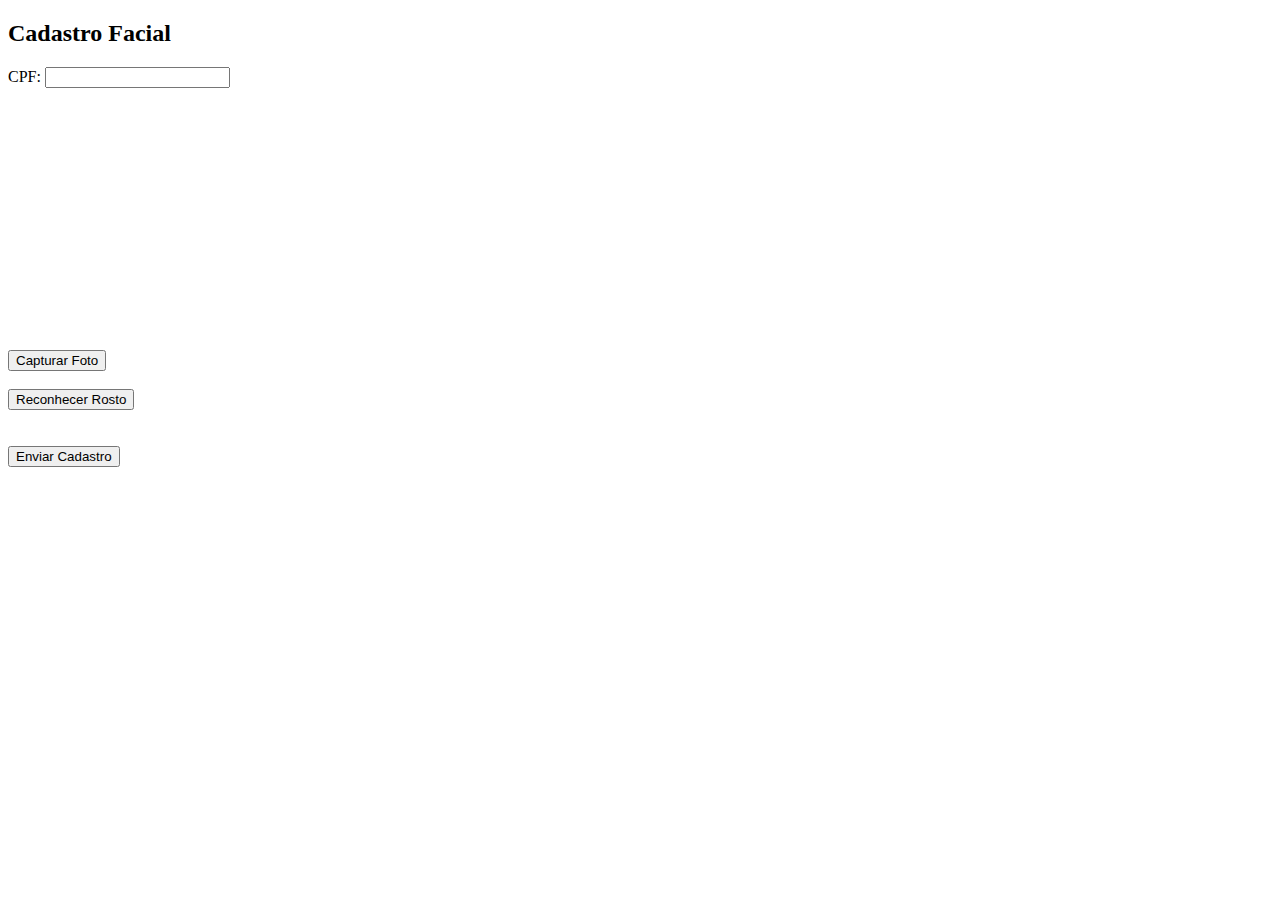
<file: app/frontend.html>
<!DOCTYPE html>
<html lang="pt-br">
<head>
    <meta charset="UTF-8">
    <title>Cadastro Facial</title>
</head>
<body>
    <h2>Cadastro Facial</h2>
    <form id="cadastroForm">
        <label>CPF: <input type="text" id="cpf" required></label><br><br>
        <video id="video" width="320" height="240" autoplay></video><br>
        <button type="button" id="capture">Capturar Foto</button><br><br>
        <button type="button" id="reconhecer">Reconhecer Rosto</button><br><br>
        <canvas id="canvas" width="320" height="240" style="display:none;"></canvas>
        <img id="fotoPreview" style="display:none;"/>
        <br>
        <button type="submit">Enviar Cadastro</button>
    </form>
    <div id="mensagem"></div>
    <script>
        const video = document.getElementById('video');
        const canvas = document.getElementById('canvas');
        const fotoPreview = document.getElementById('fotoPreview');
        const mensagem = document.getElementById('mensagem');
        let imagemBase64 = "";

        // Acessar webcam
        navigator.mediaDevices.getUserMedia({ video: true })
            .then(stream => {
                video.srcObject = stream;
            });

        // Capturar foto
        document.getElementById('capture').onclick = function() {
            canvas.getContext('2d').drawImage(video, 0, 0, canvas.width, canvas.height);
            imagemBase64 = canvas.toDataURL('image/jpeg').split(',')[1];
            fotoPreview.src = 'data:image/jpeg;base64,' + imagemBase64;
            fotoPreview.style.display = 'block';
        };

        // Enviar cadastro
        document.getElementById('cadastroForm').onsubmit = async function(e) {
            e.preventDefault();
            const cpf = document.getElementById('cpf').value;
            if (!imagemBase64) {
                mensagem.innerText = 'Capture uma foto antes de enviar!';
                return;
            }
            const resp = await fetch('http://localhost:8000/cadastro', {
                method: 'POST',
                headers: { 'Content-Type': 'application/json' },
                body: JSON.stringify({ cpf, imagem_base64: imagemBase64 })
            });
            const data = await resp.json();
            mensagem.innerText = data.status === 'recebido' ? 'Cadastro enviado com sucesso!' : 'Erro ao cadastrar.';
        };

        // Reconhecimento facial
        document.getElementById('reconhecer').onclick = async function() {
            canvas.getContext('2d').drawImage(video, 0, 0, canvas.width, canvas.height);
            const imagemBase64Recon = canvas.toDataURL('image/jpeg').split(',')[1];
            mensagem.innerText = 'Reconhecendo...';
            const resp = await fetch('http://localhost:8000/reconhecer', {
                method: 'POST',
                headers: { 'Content-Type': 'application/json' },
                body: JSON.stringify({ imagem_base64: imagemBase64Recon })
            });
            const data = await resp.json();
            if (data.status === 'match') {
                mensagem.innerText = 'Reconhecido! CPF: ' + data.cpf;
            } else if (data.status === 'nao_encontrado') {
                mensagem.innerText = 'Rosto não encontrado no banco.';
            } else {
                mensagem.innerText = data.mensagem || 'Erro no reconhecimento.';
            }
        };
    </script>
</body>
</html>
</file>
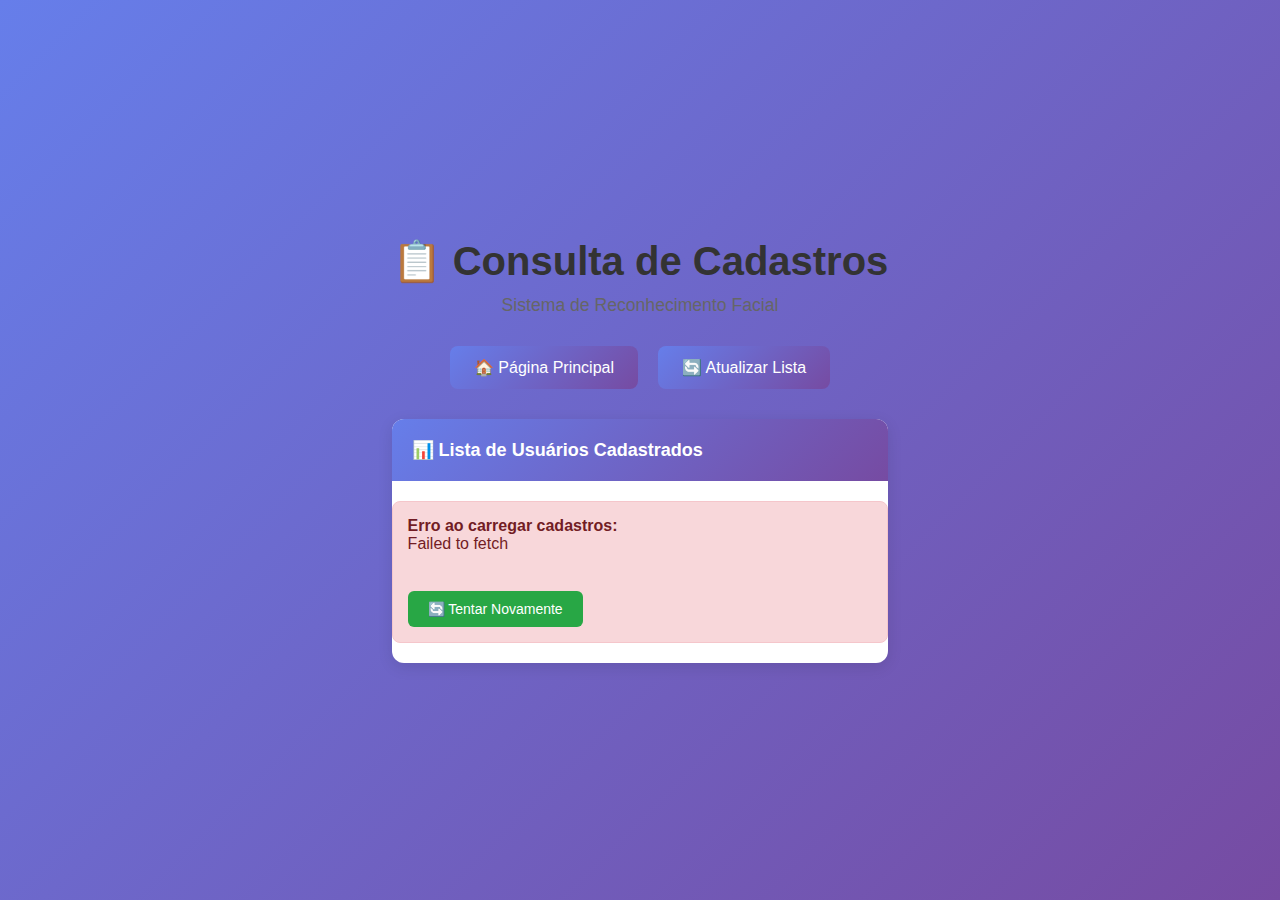
<file: app/static/consulta.html>
<!DOCTYPE html>
<html lang="pt-BR">
<head>
    <meta charset="UTF-8">
    <meta name="viewport" content="width=device-width, initial-scale=1.0">
    <title>Consulta de Cadastros - Sistema de Reconhecimento Facial</title>
    <link rel="stylesheet" href="css/style.css">
    <style>
        .consulta-container {
            max-width: 1200px;
            margin: 0 auto;
            padding: 20px;
        }
        
        .header {
            text-align: center;
            margin-bottom: 30px;
        }
        
        .nav-buttons {
            display: flex;
            justify-content: center;
            gap: 20px;
            margin-bottom: 30px;
        }
        
        .nav-button {
            padding: 12px 24px;
            background: linear-gradient(135deg, #667eea 0%, #764ba2 100%);
            color: white;
            border: none;
            border-radius: 8px;
            cursor: pointer;
            font-size: 16px;
            transition: all 0.3s ease;
            text-decoration: none;
            display: inline-block;
        }
        
        .nav-button:hover {
            transform: translateY(-2px);
            box-shadow: 0 8px 25px rgba(0,0,0,0.2);
        }
        
        .stats {
            display: grid;
            grid-template-columns: repeat(auto-fit, minmax(200px, 1fr));
            gap: 20px;
            margin-bottom: 30px;
        }
        
        .stat-card {
            background: white;
            padding: 20px;
            border-radius: 12px;
            box-shadow: 0 4px 15px rgba(0,0,0,0.1);
            text-align: center;
        }
        
        .stat-number {
            font-size: 2.5em;
            font-weight: bold;
            color: #667eea;
            margin-bottom: 5px;
        }
        
        .stat-label {
            color: #666;
            font-size: 14px;
        }
        
        .usuarios-table {
            background: white;
            border-radius: 12px;
            box-shadow: 0 4px 15px rgba(0,0,0,0.1);
            overflow: hidden;
        }
        
        .table-header {
            background: linear-gradient(135deg, #667eea 0%, #764ba2 100%);
            color: white;
            padding: 20px;
            font-size: 18px;
            font-weight: bold;
        }
        
        .table-content {
            max-height: 500px;
            overflow-y: auto;
        }
        
        .usuario-row {
            display: grid;
            grid-template-columns: 80px 1fr 200px 120px;
            gap: 20px;
            padding: 15px 20px;
            border-bottom: 1px solid #eee;
            align-items: center;
        }
        
        .usuario-row:hover {
            background-color: #f8f9fa;
        }
        
        .usuario-row:last-child {
            border-bottom: none;
        }
        
        .usuario-foto {
            width: 60px;
            height: 60px;
            border-radius: 50%;
            object-fit: cover;
            border: 3px solid #667eea;
        }
        
        .usuario-info {
            display: flex;
            flex-direction: column;
            gap: 5px;
        }
        
        .usuario-cpf {
            font-weight: bold;
            color: #333;
        }
        
        .usuario-id {
            color: #666;
            font-size: 14px;
        }
        
        .usuario-imagem {
            font-size: 12px;
            color: #999;
            word-break: break-all;
        }
        
        .delete-button {
            padding: 8px 16px;
            background: #dc3545;
            color: white;
            border: none;
            border-radius: 6px;
            cursor: pointer;
            font-size: 14px;
            transition: all 0.3s ease;
        }
        
        .delete-button:hover {
            background: #c82333;
            transform: translateY(-1px);
        }
        
        .loading {
            text-align: center;
            padding: 40px;
            color: #666;
        }
        
        .error {
            background: #f8d7da;
            color: #721c24;
            padding: 15px;
            border-radius: 8px;
            margin: 20px 0;
            border: 1px solid #f5c6cb;
        }
        
        .success {
            background: #d4edda;
            color: #155724;
            padding: 15px;
            border-radius: 8px;
            margin: 20px 0;
            border: 1px solid #c3e6cb;
        }
        
        .empty-state {
            text-align: center;
            padding: 60px 20px;
            color: #666;
        }
        
        .empty-state h3 {
            margin-bottom: 10px;
            color: #333;
        }
        
        .refresh-button {
            padding: 10px 20px;
            background: #28a745;
            color: white;
            border: none;
            border-radius: 6px;
            cursor: pointer;
            font-size: 14px;
            margin-top: 20px;
            transition: all 0.3s ease;
        }
        
        .refresh-button:hover {
            background: #218838;
            transform: translateY(-1px);
        }
    </style>
</head>
<body>
    <div class="consulta-container">
        <div class="header">
            <h1>📋 Consulta de Cadastros</h1>
            <p>Sistema de Reconhecimento Facial</p>
        </div>
        
        <div class="nav-buttons">
            <a href="index.html" class="nav-button">🏠 Página Principal</a>
            <button class="nav-button" onclick="carregarUsuarios()">🔄 Atualizar Lista</button>
        </div>
        
        <div id="stats" class="stats" style="display: none;">
            <div class="stat-card">
                <div class="stat-number" id="total-usuarios">0</div>
                <div class="stat-label">Total de Cadastros</div>
            </div>
        </div>
        
        <div id="message"></div>
        
        <div class="usuarios-table">
            <div class="table-header">
                📊 Lista de Usuários Cadastrados
            </div>
            <div class="table-content" id="usuarios-content">
                <div class="loading">
                    <p>Carregando cadastros...</p>
                </div>
            </div>
        </div>
    </div>

    <script>
        // Determinar a porta do servidor baseado no ambiente
        const isDocker = window.location.hostname === 'localhost' && window.location.port === '8000';
        const serverPort = isDocker ? '8000' : '8002';
        const serverUrl = `http://localhost:${serverPort}`;
        
        async function carregarUsuarios() {
            const contentDiv = document.getElementById('usuarios-content');
            const statsDiv = document.getElementById('stats');
            const messageDiv = document.getElementById('message');
            
            // Limpar mensagens anteriores
            messageDiv.innerHTML = '';
            
            // Mostrar loading
            contentDiv.innerHTML = '<div class="loading"><p>Carregando cadastros...</p></div>';
            statsDiv.style.display = 'none';
            
            try {
                const response = await fetch(`${serverUrl}/usuarios`);
                
                if (!response.ok) {
                    throw new Error(`Erro HTTP: ${response.status}`);
                }
                
                const data = await response.json();
                
                if (data.status === 'success') {
                    exibirUsuarios(data.usuarios);
                    atualizarEstatisticas(data.total);
                } else {
                    throw new Error(data.mensagem || 'Erro desconhecido');
                }
                
            } catch (error) {
                console.error('Erro ao carregar usuários:', error);
                contentDiv.innerHTML = `
                    <div class="error">
                        <strong>Erro ao carregar cadastros:</strong><br>
                        ${error.message}<br><br>
                        <button class="refresh-button" onclick="carregarUsuarios()">🔄 Tentar Novamente</button>
                    </div>
                `;
            }
        }
        
        function exibirUsuarios(usuarios) {
            const contentDiv = document.getElementById('usuarios-content');
            
            if (usuarios.length === 0) {
                contentDiv.innerHTML = `
                    <div class="empty-state">
                        <h3>📭 Nenhum cadastro encontrado</h3>
                        <p>Não há usuários cadastrados no sistema.</p>
                        <p>Vá para a página principal para cadastrar novos usuários.</p>
                        <button class="refresh-button" onclick="carregarUsuarios()">🔄 Atualizar</button>
                    </div>
                `;
                return;
            }
            
            let html = '';
            
            usuarios.forEach(usuario => {
                const fotoUrl = usuario.imagem_base64.startsWith('data:') 
                    ? usuario.imagem_base64 
                    : `data:image/jpeg;base64,${usuario.imagem_base64}`;
                
                html += `
                    <div class="usuario-row">
                        <div>
                            <img src="${fotoUrl}" alt="Foto do usuário" class="usuario-foto" 
                                 onerror="this.src='[data-uri]'">
                        </div>
                        <div class="usuario-info">
                            <div class="usuario-cpf">CPF: ${formatarCPF(usuario.cpf)}</div>
                            <div class="usuario-id">ID: ${usuario.id}</div>
                        </div>
                        <div class="usuario-imagem">
                            ${usuario.imagem_base64}
                        </div>
                        <div>
                            <button class="delete-button" onclick="deletarUsuario('${usuario.cpf}')">
                                🗑️ Deletar
                            </button>
                        </div>
                    </div>
                `;
            });
            
            contentDiv.innerHTML = html;
        }
        
        function atualizarEstatisticas(total) {
            const statsDiv = document.getElementById('stats');
            const totalElement = document.getElementById('total-usuarios');
            
            totalElement.textContent = total;
            statsDiv.style.display = 'grid';
        }
        
        async function deletarUsuario(cpf) {
            if (!confirm(`Tem certeza que deseja deletar o usuário com CPF ${formatarCPF(cpf)}?`)) {
                return;
            }
            
            const messageDiv = document.getElementById('message');
            
            try {
                const response = await fetch(`${serverUrl}/usuarios/${cpf}`, {
                    method: 'DELETE'
                });
                
                const data = await response.json();
                
                if (data.status === 'success') {
                    messageDiv.innerHTML = `
                        <div class="success">
                            ✅ ${data.mensagem}
                        </div>
                    `;
                    // Recarregar a lista
                    setTimeout(() => {
                        carregarUsuarios();
                    }, 1000);
                } else {
                    throw new Error(data.mensagem || 'Erro ao deletar usuário');
                }
                
            } catch (error) {
                console.error('Erro ao deletar usuário:', error);
                messageDiv.innerHTML = `
                    <div class="error">
                        ❌ Erro ao deletar usuário: ${error.message}
                    </div>
                `;
            }
        }
        
        function formatarCPF(cpf) {
            // Remove caracteres não numéricos
            const cpfLimpo = cpf.replace(/\D/g, '');
            
            // Aplica a máscara
            return cpfLimpo.replace(/(\d{3})(\d{3})(\d{3})(\d{2})/, '$1.$2.$3-$4');
        }
        
        // Carregar usuários quando a página carregar
        document.addEventListener('DOMContentLoaded', function() {
            carregarUsuarios();
        });
    </script>
</body>
</html>
</file>
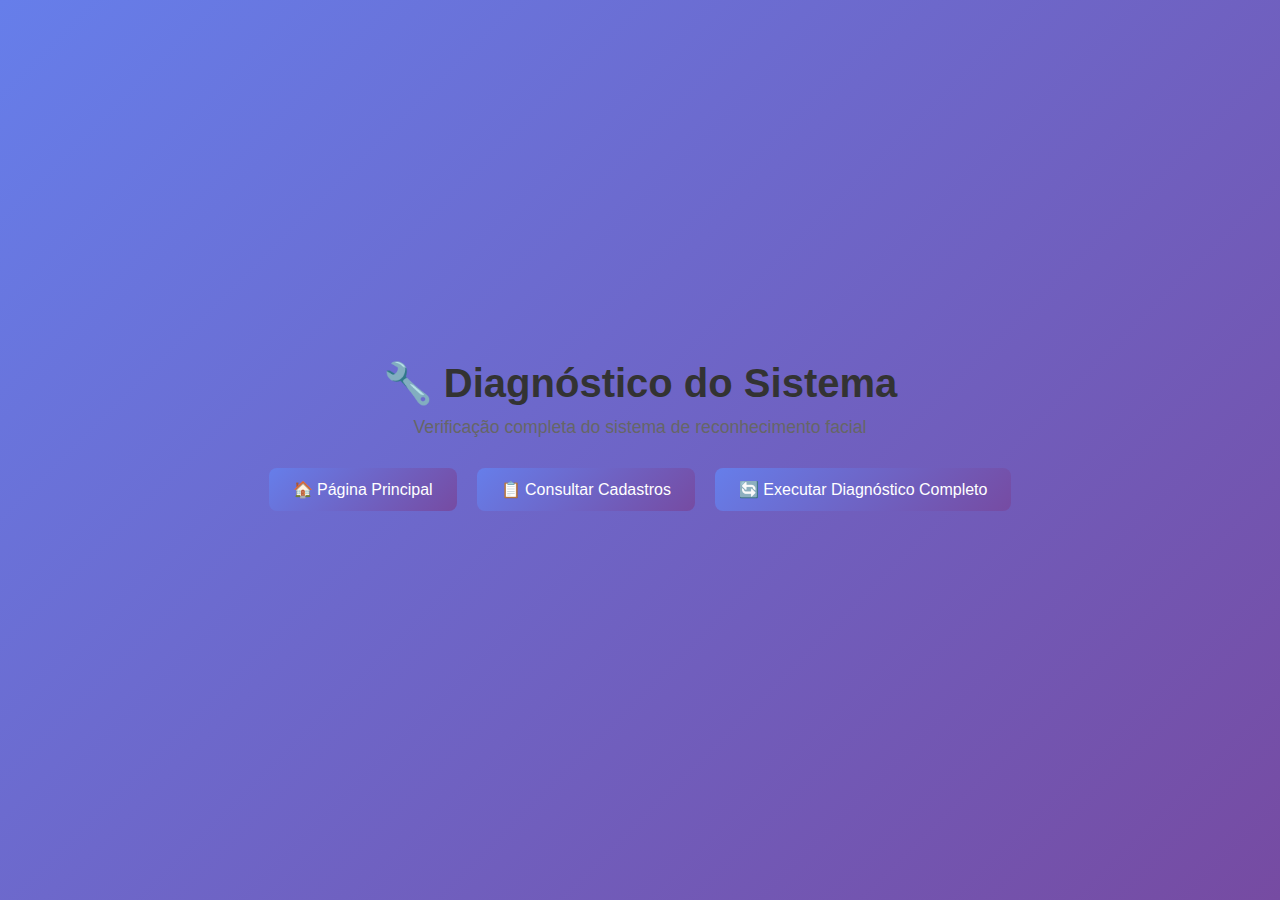
<file: app/static/diagnostico.html>
<!DOCTYPE html>
<html lang="pt-BR">
<head>
    <meta charset="UTF-8">
    <meta name="viewport" content="width=device-width, initial-scale=1.0">
    <title>Diagnóstico - Sistema de Reconhecimento Facial</title>
    <link rel="stylesheet" href="css/style.css">
    <style>
        .diagnostico-container {
            max-width: 1000px;
            margin: 0 auto;
            padding: 20px;
        }
        
        .header {
            text-align: center;
            margin-bottom: 30px;
        }
        
        .nav-buttons {
            display: flex;
            justify-content: center;
            gap: 20px;
            margin-bottom: 30px;
        }
        
        .nav-button {
            padding: 12px 24px;
            background: linear-gradient(135deg, #667eea 0%, #764ba2 100%);
            color: white;
            border: none;
            border-radius: 8px;
            cursor: pointer;
            font-size: 16px;
            transition: all 0.3s ease;
            text-decoration: none;
            display: inline-block;
        }
        
        .nav-button:hover {
            transform: translateY(-2px);
            box-shadow: 0 8px 25px rgba(0,0,0,0.2);
        }
        
        .test-section {
            background: white;
            border-radius: 12px;
            box-shadow: 0 4px 15px rgba(0,0,0,0.1);
            margin-bottom: 20px;
            overflow: hidden;
        }
        
        .test-header {
            background: linear-gradient(135deg, #667eea 0%, #764ba2 100%);
            color: white;
            padding: 15px 20px;
            font-size: 16px;
            font-weight: bold;
        }
        
        .test-content {
            padding: 20px;
        }
        
        .test-result {
            display: flex;
            align-items: center;
            gap: 10px;
            margin-bottom: 10px;
            padding: 10px;
            border-radius: 6px;
        }
        
        .test-result.success {
            background: #d4edda;
            color: #155724;
            border: 1px solid #c3e6cb;
        }
        
        .test-result.error {
            background: #f8d7da;
            color: #721c24;
            border: 1px solid #f5c6cb;
        }
        
        .test-result.warning {
            background: #fff3cd;
            color: #856404;
            border: 1px solid #ffeaa7;
        }
        
        .test-result.info {
            background: #d1ecf1;
            color: #0c5460;
            border: 1px solid #bee5eb;
        }
        
        .status-icon {
            font-size: 20px;
        }
        
        .test-button {
            padding: 8px 16px;
            background: #28a745;
            color: white;
            border: none;
            border-radius: 6px;
            cursor: pointer;
            font-size: 14px;
            margin: 5px;
            transition: all 0.3s ease;
        }
        
        .test-button:hover {
            background: #218838;
            transform: translateY(-1px);
        }
        
        .test-button:disabled {
            background: #6c757d;
            cursor: not-allowed;
            transform: none;
        }
        
        .log-area {
            background: #f8f9fa;
            border: 1px solid #dee2e6;
            border-radius: 6px;
            padding: 15px;
            font-family: monospace;
            font-size: 12px;
            max-height: 200px;
            overflow-y: auto;
            margin-top: 10px;
        }
        
        .progress-bar {
            width: 100%;
            height: 20px;
            background: #e9ecef;
            border-radius: 10px;
            overflow: hidden;
            margin: 10px 0;
        }
        
        .progress-fill {
            height: 100%;
            background: linear-gradient(90deg, #28a745, #20c997);
            transition: width 0.3s ease;
            width: 0%;
        }
    </style>
</head>
<body>
    <div class="diagnostico-container">
        <div class="header">
            <h1>🔧 Diagnóstico do Sistema</h1>
            <p>Verificação completa do sistema de reconhecimento facial</p>
        </div>
        
        <div class="nav-buttons">
            <a href="index.html" class="nav-button">🏠 Página Principal</a>
            <a href="consulta.html" class="nav-button">📋 Consultar Cadastros</a>
            <button class="nav-button" onclick="executarDiagnosticoCompleto()">🔄 Executar Diagnóstico Completo</button>
        </div>
        
        <div id="results"></div>
    </div>

    <script>
        // Determinar a porta do servidor baseado no ambiente
        const isDocker = window.location.hostname === 'localhost' && window.location.port === '8000';
        const serverPort = isDocker ? '8000' : '8002';
        const serverUrl = `http://localhost:${serverPort}`;
        
        let testResults = [];
        
        function addResult(section, status, message, details = '') {
            const statusClass = status === 'success' ? 'success' : 
                              status === 'error' ? 'error' : 
                              status === 'warning' ? 'warning' : 'info';
            
            const statusIcon = status === 'success' ? '✅' : 
                             status === 'error' ? '❌' : 
                             status === 'warning' ? '⚠️' : 'ℹ️';
            
            testResults.push({ section, status, message, details });
            
            const resultsDiv = document.getElementById('results');
            const sectionDiv = resultsDiv.querySelector(`[data-section="${section}"]`) || createSection(section);
            
            const resultDiv = document.createElement('div');
            resultDiv.className = `test-result ${statusClass}`;
            resultDiv.innerHTML = `
                <span class="status-icon">${statusIcon}</span>
                <span>${message}</span>
            `;
            
            if (details) {
                resultDiv.innerHTML += `<div class="log-area">${details}</div>`;
            }
            
            sectionDiv.querySelector('.test-content').appendChild(resultDiv);
        }
        
        function createSection(sectionName) {
            const resultsDiv = document.getElementById('results');
            const sectionDiv = document.createElement('div');
            sectionDiv.className = 'test-section';
            sectionDiv.setAttribute('data-section', sectionName);
            
            const sectionTitles = {
                'server': '🌐 Servidor Backend',
                'face-api': '🤖 Face-API.js',
                'camera': '📹 Câmera',
                'database': '🗄️ Banco de Dados',
                'endpoints': '🔗 Endpoints da API',
                'navigation': '🧭 Navegação'
            };
            
            sectionDiv.innerHTML = `
                <div class="test-header">${sectionTitles[sectionName] || sectionName}</div>
                <div class="test-content"></div>
            `;
            
            resultsDiv.appendChild(sectionDiv);
            return sectionDiv;
        }
        
        async function testServer() {
            addResult('server', 'info', 'Testando conectividade com o servidor...');
            
            try {
                const response = await fetch(`${serverUrl}/`, { 
                    method: 'GET',
                    timeout: 5000 
                });
                
                if (response.ok) {
                    addResult('server', 'success', `Servidor respondendo na porta ${serverPort}`);
                } else {
                    addResult('server', 'error', `Servidor retornou status ${response.status}`);
                }
            } catch (error) {
                addResult('server', 'error', `Erro de conexão: ${error.message}`, 
                    `URL testada: ${serverUrl}<br>Verifique se o servidor está rodando.`);
            }
        }
        
        async function testFaceAPI() {
            addResult('face-api', 'info', 'Verificando Face-API.js...');
            
            if (typeof faceapi === 'undefined') {
                addResult('face-api', 'error', 'Face-API.js não está carregado', 
                    'A biblioteca face-api.js não foi carregada. Isso pode ser devido a:<br>' +
                    '• Problemas de conectividade com a internet<br>' +
                    '• Bloqueio de CDN pelo navegador<br>' +
                    '• Erro no carregamento da biblioteca');
                return;
            }
            
            addResult('face-api', 'success', 'Face-API.js carregado');
            
            try {
                // Testar carregamento de modelos
                addResult('face-api', 'info', 'Testando carregamento de modelos...');
                
                await faceapi.nets.tinyFaceDetector.loadFromUri('https://cdn.jsdelivr.net/npm/face-api.js/weights');
                addResult('face-api', 'success', 'Modelo TinyFaceDetector carregado com sucesso');
                
            } catch (error) {
                addResult('face-api', 'warning', 'Erro ao carregar modelos', 
                    `Erro: ${error.message}<br>O sistema funcionará em modo manual.`);
            }
        }
        
        async function testCamera() {
            addResult('camera', 'info', 'Testando acesso à câmera...');
            
            try {
                const stream = await navigator.mediaDevices.getUserMedia({ 
                    video: { 
                        width: { ideal: 640 },
                        height: { ideal: 480 }
                    } 
                });
                
                addResult('camera', 'success', 'Câmera acessível');
                
                // Parar o stream
                stream.getTracks().forEach(track => track.stop());
                
            } catch (error) {
                addResult('camera', 'error', 'Erro ao acessar câmera', 
                    `Erro: ${error.message}<br>Verifique as permissões do navegador.`);
            }
        }
        
        async function testDatabase() {
            addResult('database', 'info', 'Testando conexão com banco de dados...');
            
            try {
                const response = await fetch(`${serverUrl}/usuarios`);
                
                if (response.ok) {
                    const data = await response.json();
                    addResult('database', 'success', `Banco de dados acessível - ${data.total} usuários cadastrados`);
                } else {
                    addResult('database', 'error', `Erro no banco de dados: ${response.status}`);
                }
            } catch (error) {
                addResult('database', 'error', 'Erro ao conectar com banco de dados', 
                    `Erro: ${error.message}`);
            }
        }
        
        async function testEndpoints() {
            addResult('endpoints', 'info', 'Testando endpoints da API...');
            
            const endpoints = [
                { path: '/', name: 'Página Principal' },
                { path: '/consulta', name: 'Página de Consulta' },
                { path: '/usuarios', name: 'Listar Usuários' },
                { path: '/cadastro', name: 'Cadastro (POST)' },
                { path: '/reconhecer', name: 'Reconhecimento (POST)' }
            ];
            
            for (const endpoint of endpoints) {
                try {
                    const method = endpoint.path.includes('cadastro') || endpoint.path.includes('reconhecer') ? 'POST' : 'GET';
                    const response = await fetch(`${serverUrl}${endpoint.path}`, { 
                        method,
                        headers: method === 'POST' ? { 'Content-Type': 'application/json' } : {},
                        body: method === 'POST' ? JSON.stringify({}) : undefined
                    });
                    
                    if (response.ok || response.status === 405) { // 405 = Method Not Allowed (normal para GET em POST endpoints)
                        addResult('endpoints', 'success', `${endpoint.name}: OK`);
                    } else {
                        addResult('endpoints', 'warning', `${endpoint.name}: ${response.status}`);
                    }
                } catch (error) {
                    addResult('endpoints', 'error', `${endpoint.name}: Erro`, error.message);
                }
            }
        }
        
        async function testNavigation() {
            addResult('navigation', 'info', 'Testando navegação...');
            
            // Testar se as páginas existem
            const pages = [
                { url: 'index.html', name: 'Página Principal' },
                { url: 'consulta.html', name: 'Página de Consulta' }
            ];
            
            for (const page of pages) {
                try {
                    const response = await fetch(page.url);
                    if (response.ok) {
                        addResult('navigation', 'success', `${page.name}: Acessível`);
                    } else {
                        addResult('navigation', 'error', `${page.name}: ${response.status}`);
                    }
                } catch (error) {
                    addResult('navigation', 'error', `${page.name}: Erro`, error.message);
                }
            }
        }
        
        async function executarDiagnosticoCompleto() {
            // Limpar resultados anteriores
            document.getElementById('results').innerHTML = '';
            testResults = [];
            
            addResult('general', 'info', '🚀 Iniciando diagnóstico completo...');
            
            // Executar testes em sequência
            await testServer();
            await testFaceAPI();
            await testCamera();
            await testDatabase();
            await testEndpoints();
            await testNavigation();
            
            // Resumo final
            const successCount = testResults.filter(r => r.status === 'success').length;
            const errorCount = testResults.filter(r => r.status === 'error').length;
            const warningCount = testResults.filter(r => r.status === 'warning').length;
            
            addResult('general', 'info', `📊 Resumo: ${successCount} ✅ | ${warningCount} ⚠️ | ${errorCount} ❌`);
            
            if (errorCount === 0) {
                addResult('general', 'success', '🎉 Sistema funcionando corretamente!');
            } else {
                addResult('general', 'warning', '⚠️ Alguns problemas foram detectados. Verifique os resultados acima.');
            }
        }
        
        // Executar diagnóstico automaticamente quando a página carregar
        document.addEventListener('DOMContentLoaded', function() {
            setTimeout(executarDiagnosticoCompleto, 1000);
        });
    </script>
</body>
</html>
</file>
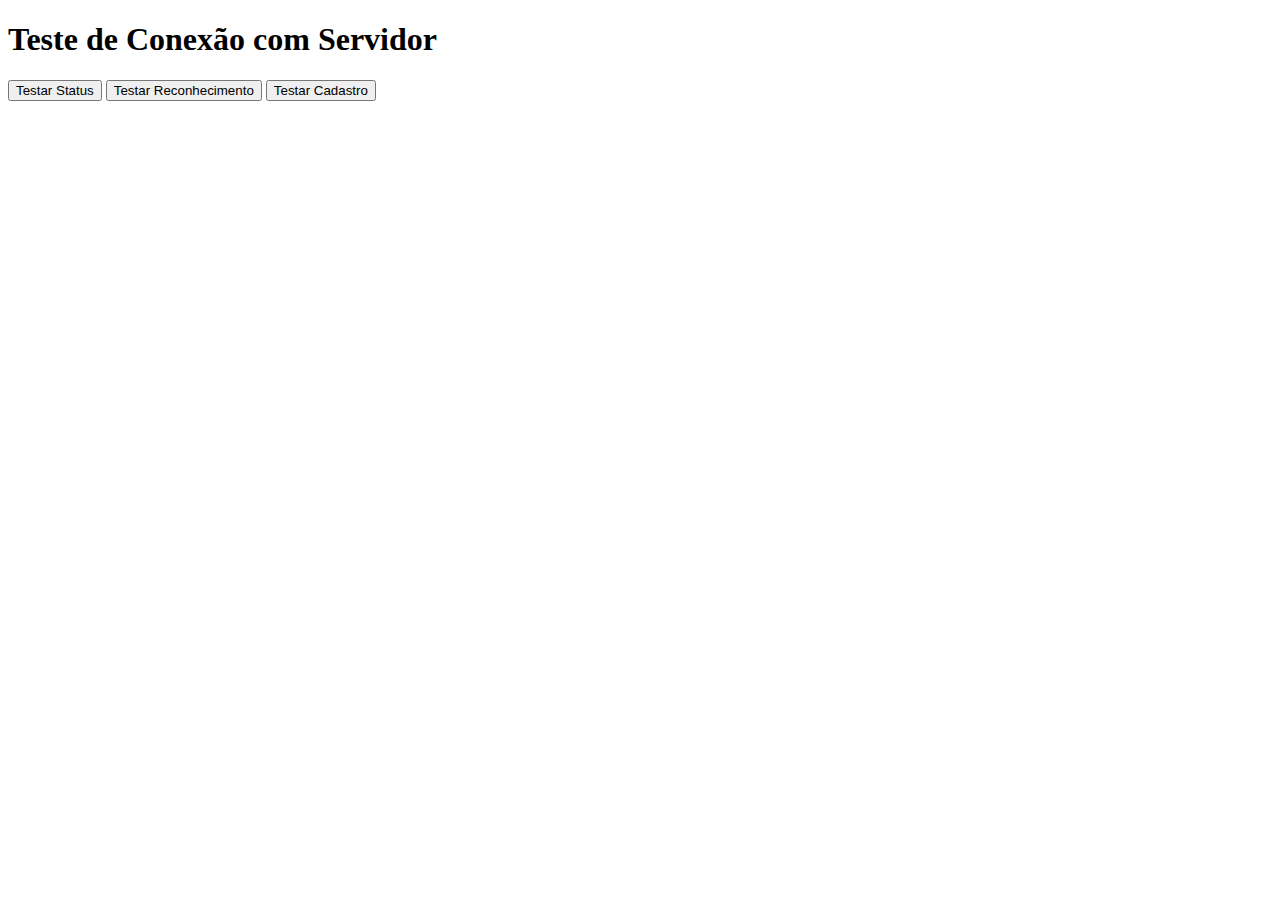
<file: app/static/test_server.html>
<!DOCTYPE html>
<html>
<head>
    <title>Teste de Conexão</title>
</head>
<body>
    <h1>Teste de Conexão com Servidor</h1>
    
    <button onclick="testStatus()">Testar Status</button>
    <button onclick="testReconhecer()">Testar Reconhecimento</button>
    <button onclick="testCadastro()">Testar Cadastro</button>
    
    <div id="result"></div>
    
    <script>
        async function testStatus() {
            try {
                const response = await fetch('http://localhost:8002/status');
                const data = await response.json();
                document.getElementById('result').innerHTML = '<pre>' + JSON.stringify(data, null, 2) + '</pre>';
            } catch (error) {
                document.getElementById('result').innerHTML = '<p style="color: red;">Erro: ' + error.message + '</p>';
            }
        }
        
        async function testReconhecer() {
            try {
                const response = await fetch('http://localhost:8002/reconhecer', {
                    method: 'POST',
                    headers: { 'Content-Type': 'application/json' },
                    body: JSON.stringify({ imagem_base64: 'teste' })
                });
                const data = await response.json();
                document.getElementById('result').innerHTML = '<pre>' + JSON.stringify(data, null, 2) + '</pre>';
            } catch (error) {
                document.getElementById('result').innerHTML = '<p style="color: red;">Erro: ' + error.message + '</p>';
            }
        }
        
        async function testCadastro() {
            try {
                const response = await fetch('http://localhost:8002/cadastro', {
                    method: 'POST',
                    headers: { 'Content-Type': 'application/json' },
                    body: JSON.stringify({ 
                        cpf: '12345678901',
                        imagem_base64: 'teste' 
                    })
                });
                const data = await response.json();
                document.getElementById('result').innerHTML = '<pre>' + JSON.stringify(data, null, 2) + '</pre>';
            } catch (error) {
                document.getElementById('result').innerHTML = '<p style="color: red;">Erro: ' + error.message + '</p>';
            }
        }
    </script>
</body>
</html>
</file>
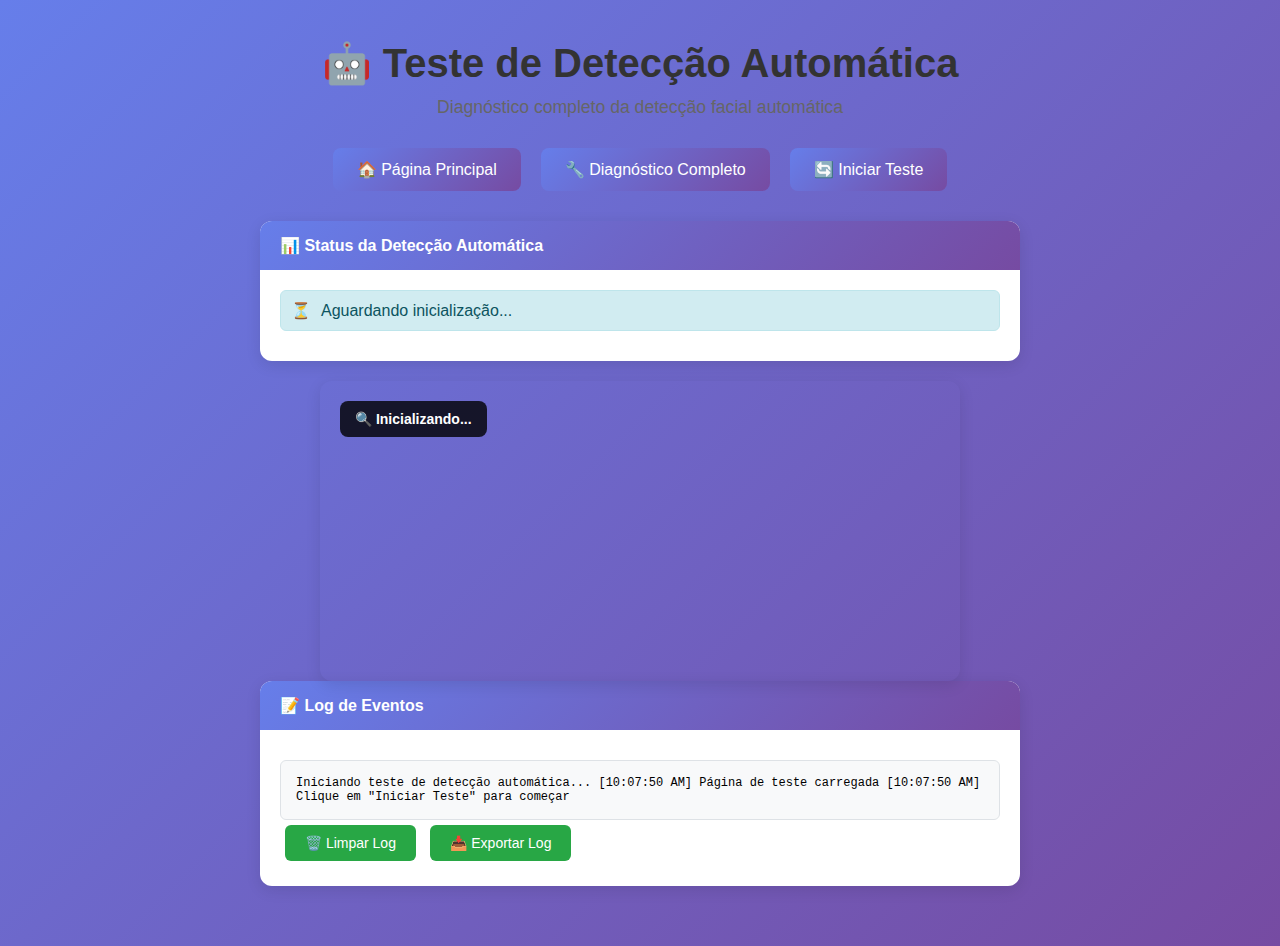
<file: app/static/teste_deteccao.html>
<!DOCTYPE html>
<html lang="pt-BR">
<head>
    <meta charset="UTF-8">
    <meta name="viewport" content="width=device-width, initial-scale=1.0">
    <title>Teste de Detecção Automática - Sistema de Reconhecimento Facial</title>
    <link rel="stylesheet" href="css/style.css">
    <style>
        .teste-container {
            max-width: 800px;
            margin: 0 auto;
            padding: 20px;
        }
        
        .header {
            text-align: center;
            margin-bottom: 30px;
        }
        
        .nav-buttons {
            display: flex;
            justify-content: center;
            gap: 20px;
            margin-bottom: 30px;
        }
        
        .nav-button {
            padding: 12px 24px;
            background: linear-gradient(135deg, #667eea 0%, #764ba2 100%);
            color: white;
            border: none;
            border-radius: 8px;
            cursor: pointer;
            font-size: 16px;
            transition: all 0.3s ease;
            text-decoration: none;
            display: inline-block;
        }
        
        .nav-button:hover {
            transform: translateY(-2px);
            box-shadow: 0 8px 25px rgba(0,0,0,0.2);
        }
        
        .status-panel {
            background: white;
            border-radius: 12px;
            box-shadow: 0 4px 15px rgba(0,0,0,0.1);
            margin-bottom: 20px;
            overflow: hidden;
        }
        
        .status-header {
            background: linear-gradient(135deg, #667eea 0%, #764ba2 100%);
            color: white;
            padding: 15px 20px;
            font-size: 16px;
            font-weight: bold;
        }
        
        .status-content {
            padding: 20px;
        }
        
        .status-item {
            display: flex;
            align-items: center;
            gap: 10px;
            margin-bottom: 10px;
            padding: 10px;
            border-radius: 6px;
        }
        
        .status-item.success {
            background: #d4edda;
            color: #155724;
            border: 1px solid #c3e6cb;
        }
        
        .status-item.error {
            background: #f8d7da;
            color: #721c24;
            border: 1px solid #f5c6cb;
        }
        
        .status-item.warning {
            background: #fff3cd;
            color: #856404;
            border: 1px solid #ffeaa7;
        }
        
        .status-item.info {
            background: #d1ecf1;
            color: #0c5460;
            border: 1px solid #bee5eb;
        }
        
        .camera-container {
            position: relative;
            width: 100%;
            max-width: 640px;
            margin: 0 auto;
            border-radius: 12px;
            overflow: hidden;
            box-shadow: 0 4px 15px rgba(0,0,0,0.1);
        }
        
        .camera-container video {
            width: 100%;
            height: auto;
            display: block;
        }
        
        .camera-container canvas {
            position: absolute;
            top: 0;
            left: 0;
            width: 100%;
            height: 100%;
            pointer-events: none;
        }
        
        .face-indicator {
            position: absolute;
            top: 20px;
            left: 20px;
            background: rgba(0,0,0,0.8);
            color: white;
            padding: 10px 15px;
            border-radius: 8px;
            font-size: 14px;
            z-index: 10;
        }
        
        .face-indicator.detected {
            background: rgba(40, 167, 69, 0.9);
        }
        
        .face-indicator.processing {
            background: rgba(255, 193, 7, 0.9);
        }
        
        .log-area {
            background: #f8f9fa;
            border: 1px solid #dee2e6;
            border-radius: 6px;
            padding: 15px;
            font-family: monospace;
            font-size: 12px;
            max-height: 200px;
            overflow-y: auto;
            margin-top: 10px;
        }
        
        .test-button {
            padding: 10px 20px;
            background: #28a745;
            color: white;
            border: none;
            border-radius: 6px;
            cursor: pointer;
            font-size: 14px;
            margin: 5px;
            transition: all 0.3s ease;
        }
        
        .test-button:hover {
            background: #218838;
            transform: translateY(-1px);
        }
        
        .test-button:disabled {
            background: #6c757d;
            cursor: not-allowed;
            transform: none;
        }
    </style>
</head>
<body>
    <div class="teste-container">
        <div class="header">
            <h1>🤖 Teste de Detecção Automática</h1>
            <p>Diagnóstico completo da detecção facial automática</p>
        </div>
        
        <div class="nav-buttons">
            <a href="index.html" class="nav-button">🏠 Página Principal</a>
            <a href="diagnostico.html" class="nav-button">🔧 Diagnóstico Completo</a>
            <button class="nav-button" onclick="iniciarTeste()">🔄 Iniciar Teste</button>
        </div>
        
        <div class="status-panel">
            <div class="status-header">
                📊 Status da Detecção Automática
            </div>
            <div class="status-content" id="status-content">
                <div class="status-item info">
                    <span>⏳</span>
                    <span>Aguardando inicialização...</span>
                </div>
            </div>
        </div>
        
        <div class="camera-container">
            <video id="video" autoplay muted></video>
            <canvas id="canvas" class="face-canvas"></canvas>
            <div class="face-indicator" id="faceIndicator">
                <div class="face-status">🔍 Inicializando...</div>
            </div>
        </div>
        
        <div class="status-panel">
            <div class="status-header">
                📝 Log de Eventos
            </div>
            <div class="status-content">
                <div class="log-area" id="log-area">
                    Iniciando teste de detecção automática...
                </div>
                <button class="test-button" onclick="limparLog()">🗑️ Limpar Log</button>
                <button class="test-button" onclick="exportarLog()">📥 Exportar Log</button>
            </div>
        </div>
    </div>

    <script>
        let currentStream = null;
        let faceDetectionInterval = null;
        let logMessages = [];
        
        function addLog(message, type = 'info') {
            const timestamp = new Date().toLocaleTimeString();
            const logEntry = `[${timestamp}] ${message}`;
            logMessages.push(logEntry);
            
            const logArea = document.getElementById('log-area');
            logArea.innerHTML += logEntry + '\n';
            logArea.scrollTop = logArea.scrollHeight;
            
            console.log(logEntry);
        }
        
        function updateStatus(message, type = 'info') {
            const statusContent = document.getElementById('status-content');
            const statusItem = document.createElement('div');
            statusItem.className = `status-item ${type}`;
            
            const icon = type === 'success' ? '✅' : 
                        type === 'error' ? '❌' : 
                        type === 'warning' ? '⚠️' : 'ℹ️';
            
            statusItem.innerHTML = `<span>${icon}</span><span>${message}</span>`;
            statusContent.appendChild(statusItem);
        }
        
        function limparLog() {
            logMessages = [];
            document.getElementById('log-area').innerHTML = '';
        }
        
        function exportarLog() {
            const logText = logMessages.join('\n');
            const blob = new Blob([logText], { type: 'text/plain' });
            const url = URL.createObjectURL(blob);
            const a = document.createElement('a');
            a.href = url;
            a.download = 'detection-test-log.txt';
            a.click();
            URL.revokeObjectURL(url);
        }
        
        async function initCamera() {
            try {
                addLog('Iniciando acesso à câmera...');
                
                if (currentStream) {
                    currentStream.getTracks().forEach(track => track.stop());
                }

                const stream = await navigator.mediaDevices.getUserMedia({ 
                    video: { 
                        width: { ideal: 640 },
                        height: { ideal: 480 },
                        facingMode: 'user'
                    } 
                });
                
                const video = document.getElementById('video');
                video.srcObject = stream;
                currentStream = stream;
                
                addLog('Câmera inicializada com sucesso');
                updateStatus('Câmera conectada', 'success');
                
                return true;
            } catch (error) {
                addLog(`Erro ao acessar câmera: ${error.message}`, 'error');
                updateStatus('Erro na câmera', 'error');
                return false;
            }
        }
        
        async function initFaceAPI() {
            try {
                addLog('Verificando Face-API.js...');
                
                if (typeof faceapi === 'undefined') {
                    addLog('Face-API.js não encontrado, tentando carregar...');
                    updateStatus('Face-API.js não encontrado', 'warning');
                    
                    const cdnSources = [
                        'https://cdn.jsdelivr.net/npm/face-api.js@0.22.2/dist/face-api.min.js',
                        'https://unpkg.com/face-api.js@0.22.2/dist/face-api.min.js',
                        'https://cdn.jsdelivr.net/npm/face-api.js/dist/face-api.min.js',
                        'https://unpkg.com/face-api.js/dist/face-api.min.js'
                    ];
                    
                    for (const cdnUrl of cdnSources) {
                        try {
                            addLog(`Tentando carregar de: ${cdnUrl}`);
                            const script = document.createElement('script');
                            script.src = cdnUrl;
                            script.async = true;
                            
                            await new Promise((resolve, reject) => {
                                script.onload = resolve;
                                script.onerror = reject;
                                document.head.appendChild(script);
                            });
                            
                            addLog('Face-API.js carregado com sucesso');
                            break;
                        } catch (error) {
                            addLog(`Falha ao carregar de ${cdnUrl}: ${error.message}`);
                            continue;
                        }
                    }
                }
                
                if (typeof faceapi === 'undefined') {
                    throw new Error('Face-API.js não pôde ser carregado');
                }
                
                addLog('Carregando modelos de detecção...');
                
                // Tentar diferentes CDNs para modelos
                const modelUrls = [
                    'https://cdn.jsdelivr.net/npm/face-api.js/weights',
                    'https://unpkg.com/face-api.js/weights',
                    'https://raw.githubusercontent.com/justadudewhohacks/face-api.js/master/weights'
                ];
                
                let modelLoaded = false;
                for (const modelUrl of modelUrls) {
                    try {
                        addLog(`Carregando modelo de: ${modelUrl}`);
                        await faceapi.nets.tinyFaceDetector.loadFromUri(modelUrl);
                        addLog('Modelo carregado com sucesso');
                        modelLoaded = true;
                        break;
                    } catch (error) {
                        addLog(`Falha ao carregar modelo de ${modelUrl}: ${error.message}`);
                        continue;
                    }
                }
                
                if (modelLoaded) {
                    updateStatus('Face-API.js carregado', 'success');
                    return true;
                } else {
                    throw new Error('Não foi possível carregar modelos');
                }
                
            } catch (error) {
                addLog(`Erro no Face-API.js: ${error.message}`, 'error');
                updateStatus('Face-API.js falhou', 'error');
                return false;
            }
        }
        
        async function startFaceDetection() {
            const video = document.getElementById('video');
            const canvas = document.getElementById('canvas');
            const indicator = document.getElementById('faceIndicator');
            
            // Aguardar o vídeo carregar
            await new Promise(resolve => {
                video.addEventListener('loadeddata', resolve, { once: true });
            });

            // Configurar canvas
            canvas.width = video.videoWidth;
            canvas.height = video.videoHeight;
            const ctx = canvas.getContext('2d');

            addLog('Iniciando detecção facial...');
            updateStatus('Detecção ativa', 'success');

            // Iniciar detecção contínua
            faceDetectionInterval = setInterval(async () => {
                if (video.paused || video.ended) return;

                try {
                    // Detectar rostos
                    const detections = await faceapi.detectAllFaces(video, new faceapi.TinyFaceDetectorOptions());

                    // Limpar canvas
                    ctx.clearRect(0, 0, canvas.width, canvas.height);

                    if (detections && detections.length > 0) {
                        // Rosto detectado
                        indicator.classList.add('detected');
                        indicator.classList.remove('processing');
                        indicator.querySelector('.face-status').innerHTML = `✅ ${detections.length} rosto(s) detectado(s)`;

                        // Desenhar retângulos
                        detections.forEach(detection => {
                            const box = detection.box || detection.detection?.box;
                            if (box) {
                                ctx.strokeStyle = '#28a745';
                                ctx.lineWidth = 2;
                                ctx.strokeRect(box.x, box.y, box.width, box.height);
                            }
                        });

                        addLog(`Detectado(s) ${detections.length} rosto(s)`, 'success');
                    } else {
                        // Nenhum rosto detectado
                        indicator.classList.remove('detected', 'processing');
                        indicator.querySelector('.face-status').innerHTML = '🔍 Procurando rosto...';
                    }
                } catch (error) {
                    addLog(`Erro na detecção: ${error.message}`, 'error');
                    indicator.classList.remove('detected', 'processing');
                    indicator.querySelector('.face-status').innerHTML = '❌ Erro na detecção';
                }
            }, 200);
        }
        
        function stopFaceDetection() {
            if (faceDetectionInterval) {
                clearInterval(faceDetectionInterval);
                faceDetectionInterval = null;
                addLog('Detecção parada');
            }
        }
        
        async function iniciarTeste() {
            addLog('=== INICIANDO TESTE DE DETECÇÃO AUTOMÁTICA ===');
            
            // Limpar status anterior
            document.getElementById('status-content').innerHTML = '';
            
            // Teste 1: Câmera
            const cameraOk = await initCamera();
            if (!cameraOk) {
                addLog('Teste falhou: Câmera não disponível', 'error');
                return;
            }
            
            // Teste 2: Face-API.js
            const faceApiOk = await initFaceAPI();
            if (!faceApiOk) {
                addLog('Teste falhou: Face-API.js não disponível', 'error');
                updateStatus('Use modo manual', 'warning');
                return;
            }
            
            // Teste 3: Detecção
            await startFaceDetection();
            
            addLog('=== TESTE INICIADO COM SUCESSO ===');
            addLog('Posicione seu rosto na câmera para testar a detecção automática');
        }
        
        // Inicializar quando a página carregar
        document.addEventListener('DOMContentLoaded', function() {
            addLog('Página de teste carregada');
            addLog('Clique em "Iniciar Teste" para começar');
        });
        
        // Limpar recursos quando a página for fechada
        window.addEventListener('beforeunload', function() {
            stopFaceDetection();
            if (currentStream) {
                currentStream.getTracks().forEach(track => track.stop());
            }
        });
    </script>
</body>
</html>
</file>
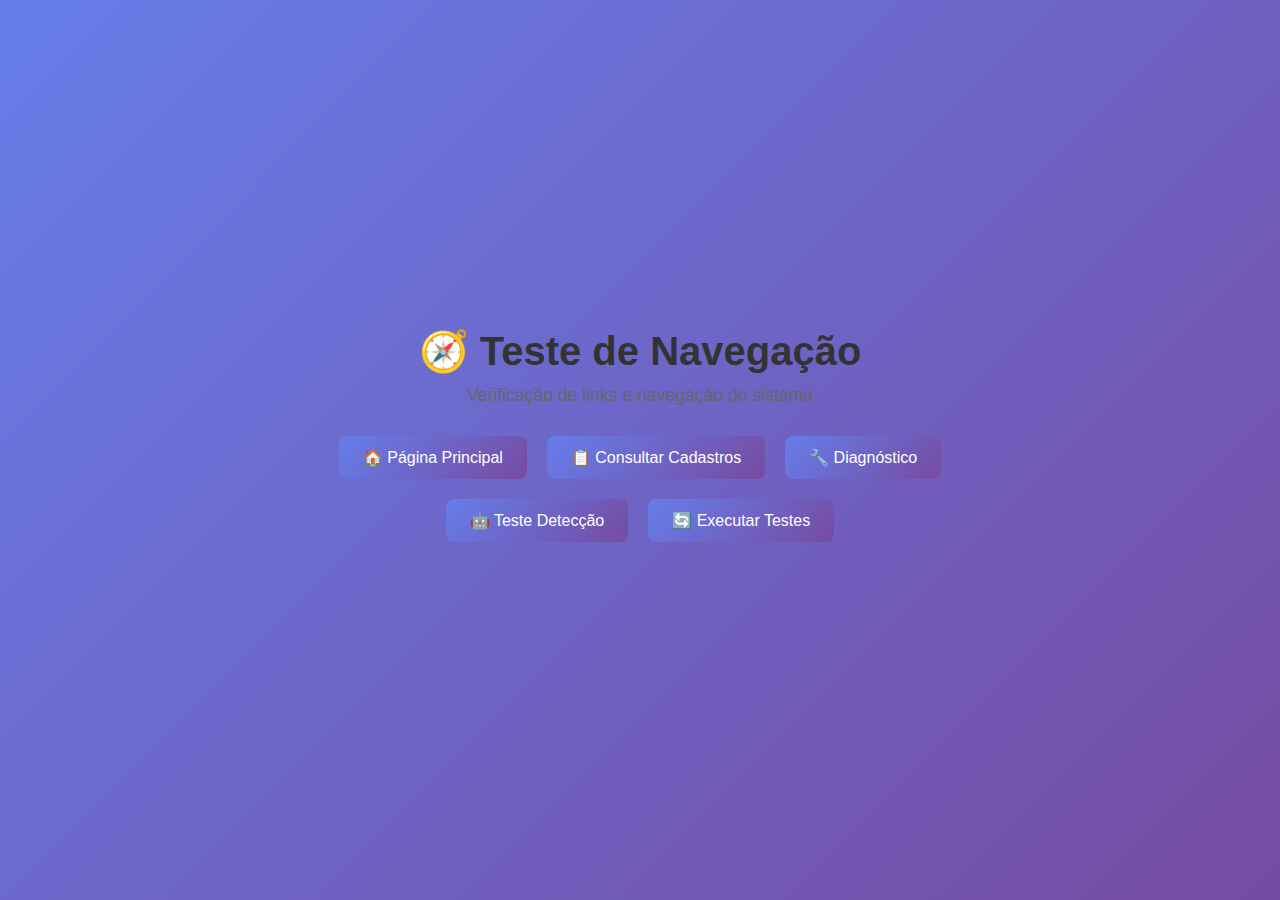
<file: app/static/teste_navegacao.html>
<!DOCTYPE html>
<html lang="pt-BR">
<head>
    <meta charset="UTF-8">
    <meta name="viewport" content="width=device-width, initial-scale=1.0">
    <title>Teste de Navegação - Sistema de Reconhecimento Facial</title>
    <link rel="stylesheet" href="css/style.css">
    <style>
        .teste-container {
            max-width: 800px;
            margin: 0 auto;
            padding: 20px;
        }
        
        .header {
            text-align: center;
            margin-bottom: 30px;
        }
        
        .nav-buttons {
            display: flex;
            justify-content: center;
            gap: 20px;
            margin-bottom: 30px;
            flex-wrap: wrap;
        }
        
        .nav-button {
            padding: 12px 24px;
            background: linear-gradient(135deg, #667eea 0%, #764ba2 100%);
            color: white;
            border: none;
            border-radius: 8px;
            cursor: pointer;
            font-size: 16px;
            transition: all 0.3s ease;
            text-decoration: none;
            display: inline-block;
        }
        
        .nav-button:hover {
            transform: translateY(-2px);
            box-shadow: 0 8px 25px rgba(0,0,0,0.2);
        }
        
        .test-section {
            background: white;
            border-radius: 12px;
            box-shadow: 0 4px 15px rgba(0,0,0,0.1);
            margin-bottom: 20px;
            overflow: hidden;
        }
        
        .test-header {
            background: linear-gradient(135deg, #667eea 0%, #764ba2 100%);
            color: white;
            padding: 15px 20px;
            font-size: 16px;
            font-weight: bold;
        }
        
        .test-content {
            padding: 20px;
        }
        
        .test-result {
            display: flex;
            align-items: center;
            gap: 10px;
            margin-bottom: 10px;
            padding: 10px;
            border-radius: 6px;
        }
        
        .test-result.success {
            background: #d4edda;
            color: #155724;
            border: 1px solid #c3e6cb;
        }
        
        .test-result.error {
            background: #f8d7da;
            color: #721c24;
            border: 1px solid #f5c6cb;
        }
        
        .test-result.warning {
            background: #fff3cd;
            color: #856404;
            border: 1px solid #ffeaa7;
        }
        
        .test-result.info {
            background: #d1ecf1;
            color: #0c5460;
            border: 1px solid #bee5eb;
        }
        
        .url-test {
            background: #f8f9fa;
            border: 1px solid #dee2e6;
            border-radius: 6px;
            padding: 15px;
            margin: 10px 0;
            font-family: monospace;
            font-size: 14px;
        }
        
        .url-test a {
            color: #007bff;
            text-decoration: none;
        }
        
        .url-test a:hover {
            text-decoration: underline;
        }
        
        .test-button {
            padding: 8px 16px;
            background: #28a745;
            color: white;
            border: none;
            border-radius: 6px;
            cursor: pointer;
            font-size: 14px;
            margin: 5px;
            transition: all 0.3s ease;
        }
        
        .test-button:hover {
            background: #218838;
            transform: translateY(-1px);
        }
    </style>
</head>
<body>
    <div class="teste-container">
        <div class="header">
            <h1>🧭 Teste de Navegação</h1>
            <p>Verificação de links e navegação do sistema</p>
        </div>
        
        <div class="nav-buttons">
            <a href="/" class="nav-button">🏠 Página Principal</a>
            <a href="/consulta" class="nav-button">📋 Consultar Cadastros</a>
            <a href="/diagnostico" class="nav-button">🔧 Diagnóstico</a>
            <a href="/teste-deteccao" class="nav-button">🤖 Teste Detecção</a>
            <button class="nav-button" onclick="executarTestes()">🔄 Executar Testes</button>
        </div>
        
        <div id="results"></div>
    </div>

    <script>
        // Determinar a porta do servidor baseado no ambiente
        const isDocker = window.location.hostname === 'localhost' && window.location.port === '8000';
        const serverPort = isDocker ? '8000' : '8002';
        const serverUrl = `http://localhost:${serverPort}`;
        
        function addResult(section, status, message, details = '') {
            const statusClass = status === 'success' ? 'success' : 
                              status === 'error' ? 'error' : 
                              status === 'warning' ? 'warning' : 'info';
            
            const statusIcon = status === 'success' ? '✅' : 
                             status === 'error' ? '❌' : 
                             status === 'warning' ? '⚠️' : 'ℹ️';
            
            const resultsDiv = document.getElementById('results');
            const sectionDiv = resultsDiv.querySelector(`[data-section="${section}"]`) || createSection(section);
            
            const resultDiv = document.createElement('div');
            resultDiv.className = `test-result ${statusClass}`;
            resultDiv.innerHTML = `
                <span class="status-icon">${statusIcon}</span>
                <span>${message}</span>
            `;
            
            if (details) {
                resultDiv.innerHTML += `<div class="url-test">${details}</div>`;
            }
            
            sectionDiv.querySelector('.test-content').appendChild(resultDiv);
        }
        
        function createSection(sectionName) {
            const resultsDiv = document.getElementById('results');
            const sectionDiv = document.createElement('div');
            sectionDiv.className = 'test-section';
            sectionDiv.setAttribute('data-section', sectionName);
            
            const sectionTitles = {
                'navigation': '🧭 Teste de Navegação',
                'endpoints': '🔗 Teste de Endpoints',
                'links': '🔗 Teste de Links'
            };
            
            sectionDiv.innerHTML = `
                <div class="test-header">${sectionTitles[sectionName] || sectionName}</div>
                <div class="test-content"></div>
            `;
            
            resultsDiv.appendChild(sectionDiv);
            return sectionDiv;
        }
        
        async function testNavigation() {
            addResult('navigation', 'info', 'Testando navegação entre páginas...');
            
            const pages = [
                { url: '/', name: 'Página Principal', expected: 'Sistema de Reconhecimento Facial' },
                { url: '/consulta', name: 'Consulta de Cadastros', expected: 'Consulta de Cadastros' },
                { url: '/diagnostico', name: 'Diagnóstico', expected: 'Diagnóstico do Sistema' },
                { url: '/teste-deteccao', name: 'Teste de Detecção', expected: 'Teste de Detecção Automática' }
            ];
            
            for (const page of pages) {
                try {
                    const response = await fetch(page.url);
                    
                    if (response.ok) {
                        const text = await response.text();
                        if (text.includes(page.expected)) {
                            addResult('navigation', 'success', `${page.name}: Acessível`);
                        } else {
                            addResult('navigation', 'warning', `${page.name}: Acessível mas conteúdo inesperado`);
                        }
                    } else {
                        addResult('navigation', 'error', `${page.name}: Erro ${response.status}`);
                    }
                } catch (error) {
                    addResult('navigation', 'error', `${page.name}: Erro de conexão`, error.message);
                }
            }
        }
        
        async function testEndpoints() {
            addResult('endpoints', 'info', 'Testando endpoints da API...');
            
            const endpoints = [
                { path: '/', name: 'Página Principal' },
                { path: '/consulta', name: 'Página de Consulta' },
                { path: '/diagnostico', name: 'Página de Diagnóstico' },
                { path: '/teste-deteccao', name: 'Página de Teste' },
                { path: '/usuarios', name: 'Endpoint de Usuários' }
            ];
            
            for (const endpoint of endpoints) {
                try {
                    const response = await fetch(`${serverUrl}${endpoint.path}`);
                    
                    if (response.ok) {
                        addResult('endpoints', 'success', `${endpoint.name}: OK`);
                    } else {
                        addResult('endpoints', 'error', `${endpoint.name}: ${response.status}`);
                    }
                } catch (error) {
                    addResult('endpoints', 'error', `${endpoint.name}: Erro`, error.message);
                }
            }
        }
        
        function testLinks() {
            addResult('links', 'info', 'Verificando links na página principal...');
            
            const links = [
                { href: '/consulta', text: '📋 Consultar Cadastros' },
                { href: '/diagnostico', text: '🔧 Diagnóstico' },
                { href: '/teste-deteccao', text: '🤖 Teste Detecção' },
                { href: '/teste-navegacao', text: '🧭 Teste Navegação' }
            ];
            
            addResult('links', 'info', 'Links disponíveis na página principal:', 
                links.map(link => `<a href="${link.href}" target="_blank">${link.text}</a>`).join('<br>'));
            
            addResult('links', 'info', 'URLs diretas para teste:', 
                links.map(link => `<a href="${link.href}" target="_blank">${window.location.origin}${link.href}</a>`).join('<br>'));
        }
        
        async function executarTestes() {
            // Limpar resultados anteriores
            document.getElementById('results').innerHTML = '';
            
            addResult('general', 'info', '🚀 Iniciando testes de navegação...');
            
            // Executar testes
            await testNavigation();
            await testEndpoints();
            testLinks();
            
            addResult('general', 'info', '✅ Testes de navegação concluídos!');
        }
        
        // Executar testes automaticamente quando a página carregar
        document.addEventListener('DOMContentLoaded', function() {
            setTimeout(executarTestes, 1000);
        });
    </script>
</body>
</html>
</file>
<file: app/static/css/style.css>
* {
    margin: 0;
    padding: 0;
    box-sizing: border-box;
}

body {
    font-family: 'Segoe UI', Tahoma, Geneva, Verdana, sans-serif;
    background: linear-gradient(135deg, #667eea 0%, #764ba2 100%);
    min-height: 100vh;
    display: flex;
    align-items: center;
    justify-content: center;
    padding: 20px;
}

.container {
    background: white;
    border-radius: 20px;
    box-shadow: 0 20px 40px rgba(0,0,0,0.1);
    padding: 40px;
    max-width: 800px;
    width: 100%;
}

.header {
    text-align: center;
    margin-bottom: 30px;
}

.header h1 {
    color: #333;
    font-size: 2.5em;
    margin-bottom: 10px;
}

.header p {
    color: #666;
    font-size: 1.1em;
}

.tabs {
    display: flex;
    margin-bottom: 30px;
    border-radius: 10px;
    overflow: hidden;
    box-shadow: 0 2px 10px rgba(0,0,0,0.1);
}

.tab {
    flex: 1;
    padding: 15px;
    background: #f8f9fa;
    border: none;
    cursor: pointer;
    font-size: 1.1em;
    font-weight: 600;
    transition: all 0.3s ease;
}

.tab.active {
    background: #667eea;
    color: white;
}

.tab:hover:not(.active) {
    background: #e9ecef;
}

.tab-content {
    display: none;
}

.tab-content.active {
    display: block;
}

.form-group {
    margin-bottom: 20px;
}

.form-group label {
    display: block;
    margin-bottom: 8px;
    font-weight: 600;
    color: #333;
}

.form-group input {
    width: 100%;
    padding: 12px;
    border: 2px solid #e9ecef;
    border-radius: 8px;
    font-size: 1em;
    transition: border-color 0.3s ease;
}

.form-group input:focus {
    outline: none;
    border-color: #667eea;
}

.camera-container {
    position: relative;
    margin: 20px 0;
    border-radius: 15px;
    overflow: hidden;
    box-shadow: 0 10px 30px rgba(0,0,0,0.2);
}

#video, #videoRecon {
    width: 100%;
    height: 300px;
    object-fit: cover;
}

.camera-overlay {
    position: absolute;
    top: 50%;
    left: 50%;
    transform: translate(-50%, -50%);
    width: 200px;
    height: 200px;
    border: 3px solid #667eea;
    border-radius: 50%;
    pointer-events: none;
}

.camera-overlay::before {
    content: '';
    position: absolute;
    top: -10px;
    left: -10px;
    right: -10px;
    bottom: -10px;
    border: 2px solid rgba(102, 126, 234, 0.3);
    border-radius: 50%;
    animation: pulse 2s infinite;
}

/* Canvas para detecção facial */
.face-canvas {
    position: absolute;
    top: 0;
    left: 0;
    width: 100%;
    height: 100%;
    pointer-events: none;
    z-index: 2;
}

/* Indicador de detecção facial */
.face-indicator {
    position: absolute;
    top: 20px;
    left: 20px;
    background: rgba(0, 0, 0, 0.7);
    color: white;
    padding: 10px 15px;
    border-radius: 25px;
    font-size: 0.9em;
    font-weight: 600;
    z-index: 3;
    transition: all 0.3s ease;
}

.face-indicator.detected {
    background: rgba(40, 167, 69, 0.8);
    animation: faceDetected 0.5s ease;
}

.face-indicator.processing {
    background: rgba(255, 193, 7, 0.8);
}

.face-status {
    display: flex;
    align-items: center;
    gap: 8px;
}

@keyframes faceDetected {
    0% { transform: scale(1); }
    50% { transform: scale(1.1); }
    100% { transform: scale(1); }
}

/* Caixa de informação */
.info-box {
    background: linear-gradient(135deg, #e3f2fd 0%, #bbdefb 100%);
    border: 2px solid #2196f3;
    border-radius: 10px;
    padding: 15px;
    margin-bottom: 20px;
    text-align: center;
}

.info-box p {
    margin: 0;
    color: #1565c0;
    font-weight: 500;
}

@keyframes pulse {
    0% { transform: scale(1); opacity: 1; }
    50% { transform: scale(1.1); opacity: 0.5; }
    100% { transform: scale(1); opacity: 1; }
}

.button-group {
    display: flex;
    gap: 15px;
    margin: 20px 0;
}

.btn {
    padding: 12px 24px;
    border: none;
    border-radius: 8px;
    font-size: 1em;
    font-weight: 600;
    cursor: pointer;
    transition: all 0.3s ease;
    flex: 1;
}

.btn-primary {
    background: #667eea;
    color: white;
}

.btn-primary:hover {
    background: #5a6fd8;
    transform: translateY(-2px);
}

.btn-secondary {
    background: #6c757d;
    color: white;
}

.btn-secondary:hover {
    background: #5a6268;
    transform: translateY(-2px);
}

.btn-success {
    background: #28a745;
    color: white;
}

.btn-success:hover {
    background: #218838;
    transform: translateY(-2px);
}

.btn:disabled {
    opacity: 0.6;
    cursor: not-allowed;
    transform: none;
}

.preview-container {
    text-align: center;
    margin: 20px 0;
}

#fotoPreview {
    max-width: 200px;
    border-radius: 10px;
    box-shadow: 0 5px 15px rgba(0,0,0,0.2);
}

.message {
    padding: 15px;
    border-radius: 8px;
    margin: 20px 0;
    font-weight: 600;
}

.message.success {
    background: #d4edda;
    color: #155724;
    border: 1px solid #c3e6cb;
}

.message.error {
    background: #f8d7da;
    color: #721c24;
    border: 1px solid #f5c6cb;
}

.message.warning {
    background: #fff3cd;
    color: #856404;
    border: 1px solid #ffeaa7;
}

.message.info {
    background: #d1ecf1;
    color: #0c5460;
    border: 1px solid #bee5eb;
}

.loading {
    display: inline-block;
    width: 20px;
    height: 20px;
    border: 3px solid #f3f3f3;
    border-top: 3px solid #667eea;
    border-radius: 50%;
    animation: spin 1s linear infinite;
    margin-right: 10px;
}

@keyframes spin {
    0% { transform: rotate(0deg); }
    100% { transform: rotate(360deg); }
}

.status-indicator {
    display: flex;
    align-items: center;
    justify-content: center;
    gap: 10px;
    margin: 20px 0;
    padding: 15px;
    border-radius: 8px;
    background: #f8f9fa;
}

.status-dot {
    width: 12px;
    height: 12px;
    border-radius: 50%;
    background: #dc3545;
}

.status-dot.connected {
    background: #28a745;
}

/* Responsividade */
@media (max-width: 768px) {
    .container {
        padding: 20px;
        margin: 10px;
    }
    
    .header h1 {
        font-size: 2em;
    }
    
    .button-group {
        flex-direction: column;
    }
    
    .tabs {
        flex-direction: column;
    }
}
</file>
